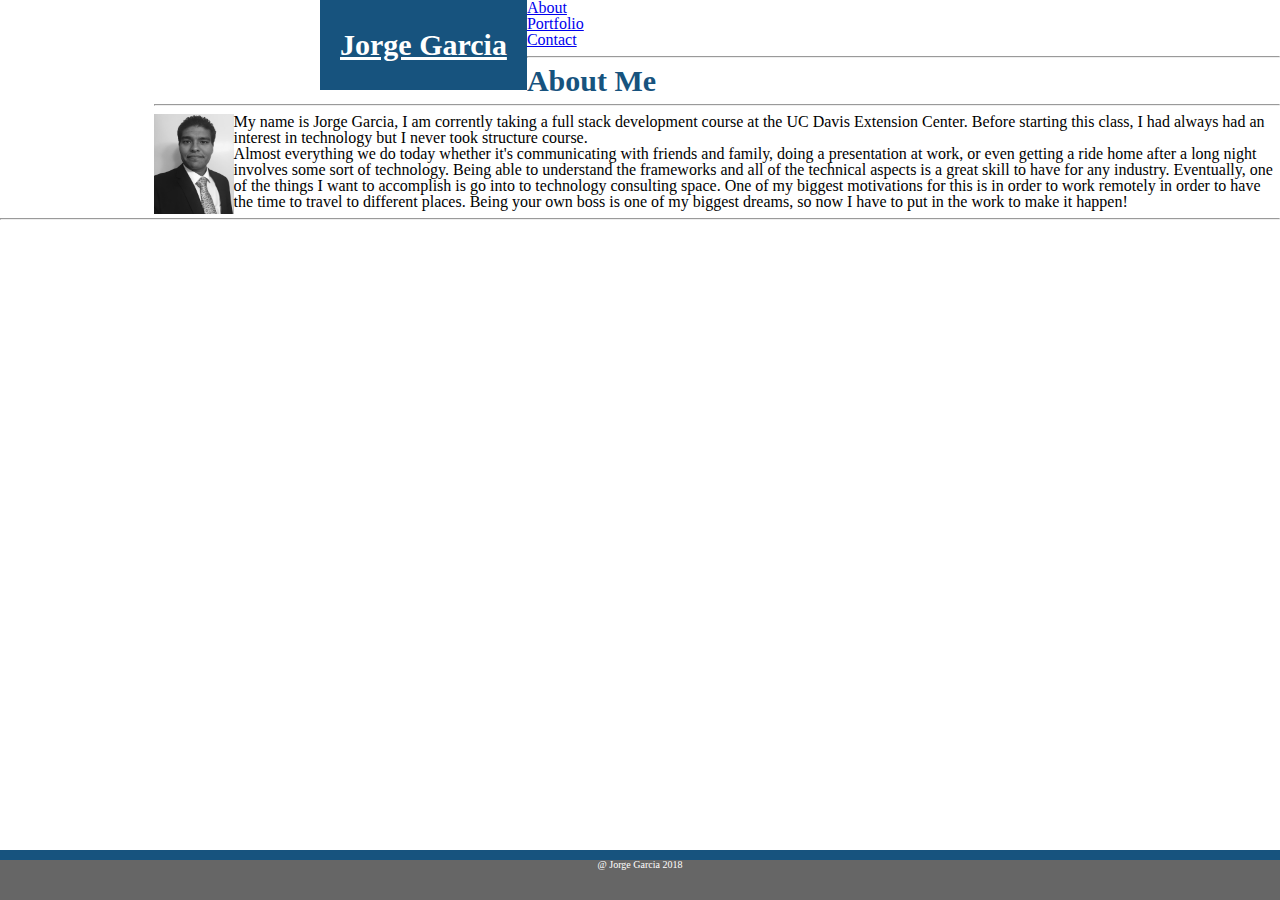
<file: index.html>
<!DOCTYPE html>
<html lang="en-us">

<head>
    <meta charset="UTF-8">
    <title>Jorge Garcia</title>
    <link rel="stylesheet" type="text/css" href="assets/css/reset.css">
    <link rel="stylesheet" href="https://stackpath.bootstrapcdn.com/bootstrap/4.1.1/css/bootstrap.min.css" integrity="sha384-WskhaSGFgHYWDcbwN70/dfYBj47jz9qbsMId/iRN3ewGhXQFZCSftd1LZCfmhktB"
        crossorigin="anonymous">
    <link rel="stylesheet" type="text/css" href="assets/css/style2.css">
</head>

<body>
    <div class="container">
        <div class="row" id="top">
            <div class="col-md-6">
                <a href="https://www.linkedin.com/in/jorge-garcia-669ab045/" id="logo">Jorge Garcia</a>
            </div>
            <div class="col-md-6" id="nav">
                <nav class="navbar navbar-expand-lg navbar-light bg-light">
                    <div class="container p-0">
                        <div class="collapse navbar-collapse" id="navbarNav">
                            <ul class="navbar-nav ml-auto">
                                <li class="nav-item active">
                                    <a class="nav-link" href="index.html">About</a>
                                </li>
                                <li class="nav-item">
                                    <a class="nav-link" href="portfolio.html">Portfolio</a>
                                </li>
                                <li class="nav-item">
                                    <a class="nav-link" href="contact.html">Contact</a>
                                </li>
                            </ul>
                        </div>
                    </div>
                </nav>
            </div>
        </div>
        <hr>
        <div id="middle">
            <div class="col-md-4">

            </div>
            <div class="card col-md-8" style="margin-left: 12%;">
                <h5 class="card-title">About Me</h5>
                <hr>
                <img class="card-img-top" src="assets/images/my_personal_pic.jpg" alt="Card image cap" style="width:80px;height:100px; float: left;">
                <div class="card-body">

                    <p>
                        My name is Jorge Garcia, I am corrently taking a full stack development course at the UC Davis Extension Center. Before starting
                        this class, I had always had an interest in technology but I never took structure course.
                    </p>
                    <p class="card-text">
                        Almost everything we do today whether it's communicating with friends and family, doing a presentation at work, or even getting
                        a ride home after a long night involves some sort of technology. Being able to understand the frameworks
                        and all of the technical aspects is a great skill to have for any industry. Eventually, one of the
                        things I want to accomplish is go into to technology consulting space. One of my biggest motivations
                        for this is in order to work remotely in order to have the time to travel to different places. Being
                        your own boss is one of my biggest dreams, so now I have to put in the work to make it happen!
                    </p>
                </div>
                <div class="col-md-2">

                </div>
            </div>
        </div>

        <hr>
        <div class="row" id="bootom">
            <div class="col-sm-12" id="footer">
                @ Jorge Garcia 2018
            </div>
        </div>
    </div>

</body>

</html>
</file>
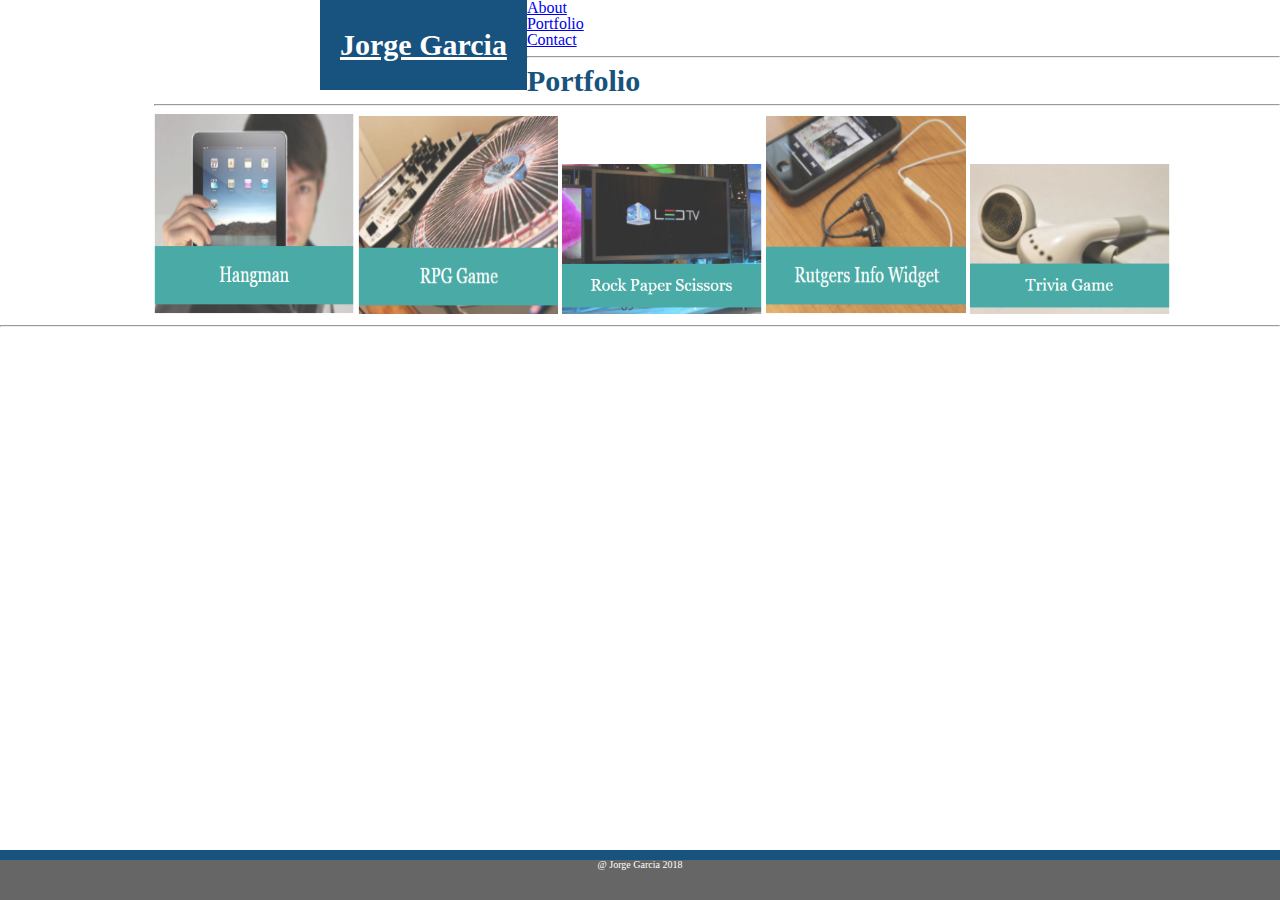
<file: portfolio.html>
<!DOCTYPE html>
<html lang="en-us">

<head>
    <meta charset="UTF-8">
    <title>Jorge Garcia</title>
    <link rel="stylesheet" type="text/css" href="assets/css/reset.css">
    <link rel="stylesheet" href="https://stackpath.bootstrapcdn.com/bootstrap/4.1.1/css/bootstrap.min.css" integrity="sha384-WskhaSGFgHYWDcbwN70/dfYBj47jz9qbsMId/iRN3ewGhXQFZCSftd1LZCfmhktB"crossorigin="anonymous">
    <link rel="stylesheet" type="text/css" href="assets/css/style2.css">
</head>

<body>
    <div class="container">
        <div class="row" id="top">
            <div class="col-md-6">
                <a href="https://www.linkedin.com/in/jorge-garcia-669ab045/" id="logo">Jorge Garcia</a>
            </div>
            <div class="col-md-6" id="nav">
                <nav class="navbar navbar-expand-lg navbar-light bg-light">
                    <div class="container p-0">
                        <div class="collapse navbar-collapse" id="navbarNav">
                            <ul class="navbar-nav ml-auto">
                                <li class="nav-item active">
                                    <a class="nav-link" href="index.html">About</a>
                                </li>
                                <li class="nav-item">
                                    <a class="nav-link" href="portfolio.html">Portfolio</a>
                                </li>
                                <li class="nav-item">
                                    <a class="nav-link" href="contact.html">Contact</a>
                                </li>
                            </ul>
                        </div>
                    </div>
                </nav>
            </div>
        </div>
        <hr>
        <div class="row" id="middle">
            <div class="card col-md-8" style="margin-left: 12%;">
                <h5 class="card-title">Portfolio</h5>
                <hr>
                <div class="card-body">
                    <div class="img-responsive">
                        <img src="assets/images/hangman.png" height="200" width="200" alt="Hangman Clip">

                        <img src="assets/images/rpggame.png" height="200" width="200" alt="RPG Game">
            
                        <img src="assets/images/rock.png" hheight="200" width="200" alt="RPS">
            
                        <img src="assets/images/rutgers.png" height="200" width="200" alt="RIW">
          
                        <img src="assets/images/trivia.png" hheight="200" width="200" alt="Trivia Game">

                    </div>
                        <div class="col-md-2">

                        </div>
                    </div>
                </div>

                <hr>
                <div class="row" id="bootom">
                    <div class="col-sm-12" id="footer">
                        @ Jorge Garcia 2018
                    </div>
                </div>
            </div>

</body>

</html>
</file>
<file: assets/css/style2.css>
#logo {
	float: left;
	display: block;
	background-color: #17537e;
	color:#fff;
	font-family: "Georgia";
	font-size: 30px;
	padding: 0 20px;
	line-height: 90px;
    font-weight: bold;
    margin-left: 25%;
}
#logo:hover,
input[type=submit]:hover {
  background: #5e7f7e;
}
#footer {
    position: fixed;
    left: 0;
    bottom: 0;
    width: 100%;
    background-color:#666666;
    color: white;
    text-align: center;
    border-top-style: solid;
    border-top-color: #17537e;
    font-size:10px;
    border-top-width: 10px;
    height: 40px;
    right:0;
    bottom:0;
}
#nav{
    background-color: white;
}
#body {
    background-repeat: repeat;
    background-image: url(../images/what-the-hex.png);
	font-family:Arial 'Helvetica Neue', Helvetica, sans-serif;
	font-size: 14px;
	color: #777;
	line-height: 28px;
}
.card-title{
    font-size: 30px;
    color: #17537e;
    font-weight: bold; 
}
.card-img-top{
    align: left;
}
</file>
